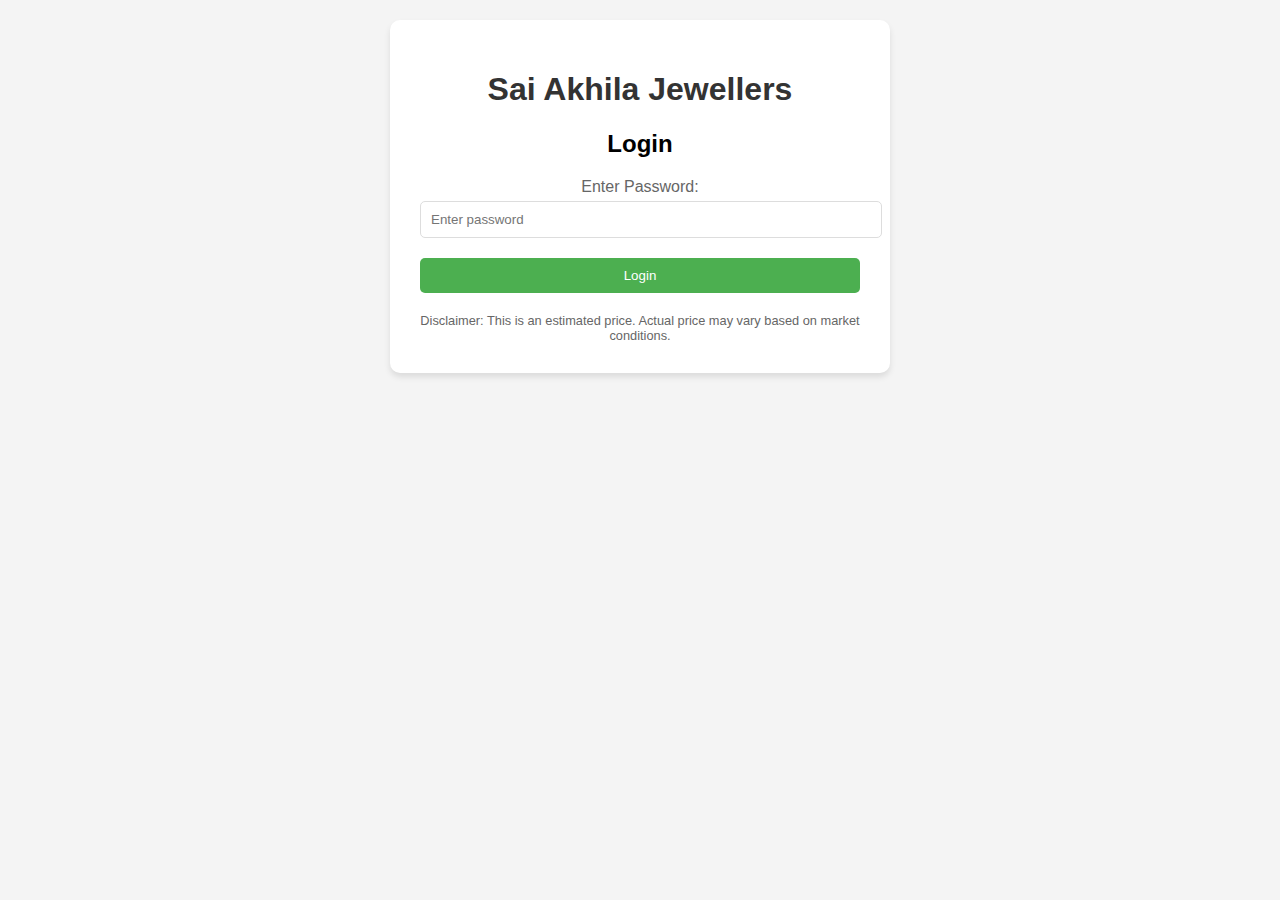
<file: gold-price-calculator.html>
<!DOCTYPE html>
<html lang="en">
<head>
    <meta charset="UTF-8">
    <meta name="viewport" content="width=device-width, initial-scale=1.0">
    <title>Sai Akhila Jewellers - Gold Price Estimator</title>
    <style>
        body {
            font-family: Arial, sans-serif;
            max-width: 500px;
            margin: 0 auto;
            padding: 20px;
            background-color: #f4f4f4;
        }
        .container {
            background-color: white;
            padding: 30px;
            border-radius: 10px;
            box-shadow: 0 4px 6px rgba(0,0,0,0.1);
        }
        h1 {
            text-align: center;
            color: #333;
        }
        label {
            display: block;
            margin-top: 10px;
            color: #666;
        }
        input, select {
            width: 100%;
            padding: 10px;
            margin-top: 5px;
            border: 1px solid #ddd;
            border-radius: 5px;
        }
        button {
            width: 100%;
            padding: 10px;
            background-color: #4CAF50;
            color: white;
            border: none;
            border-radius: 5px;
            margin-top: 20px;
            cursor: pointer;
        }
        button:hover {
            background-color: #45a049;
        }
        #result, #login-section, #calculator-section {
            margin-top: 20px;
            text-align: center;
        }
        .hidden {
            display: none;
        }
        .error {
            color: red;
            margin-top: 10px;
        }
        .disclaimer {
            font-size: 0.8em;
            color: #666;
            text-align: center;
            margin-top: 20px;
        }
    </style>
</head>
<body>
    <div class="container">
        <h1>Sai Akhila Jewellers</h1>
        
        <div id="login-section">
            <h2>Login</h2>
            <label for="password">Enter Password:</label>
            <input type="password" id="password" placeholder="Enter password">
            <button onclick="login()">Login</button>
            <div id="login-error" class="error"></div>
        </div>

        <div id="calculator-section" class="hidden">
            <h2>Gold Ornament Price Estimator</h2>
            
            <label for="purity">Gold Purity:</label>
            <select id="purity">
                <option value="22">22 Karat</option>
                <option value="18">18 Karat</option>
                <option value="14">14 Karat</option>
            </select>

            <label for="weight">Weight (in grams):</label>
            <input type="number" id="weight" step="0.1" min="0" placeholder="Enter ornament weight">

            <label for="currentRate">Current Gold Rate (₹/gram):</label>
            <input type="number" id="currentRate" placeholder="Enter current gold rate">

            <label for="makingCharges">Making Charges (%):</label>
            <input type="number" id="makingCharges" placeholder="Enter making charges percentage">

            <button onclick="calculatePrice()">Calculate Price</button>

            <div id="result"></div>

            <button onclick="logout()" style="background-color: #f44336; margin-top: 10px;">Logout</button>
        </div>

        <div class="disclaimer">
            Disclaimer: This is an estimated price. Actual price may vary based on market conditions.
        </div>
    </div>

    <script>
        // Store the password as a variable (you can change this)
        const STORE_PASSWORD = 'saiakhila2024';

        function login() {
            const passwordInput = document.getElementById('password');
            const loginError = document.getElementById('login-error');
            const loginSection = document.getElementById('login-section');
            const calculatorSection = document.getElementById('calculator-section');

            if (passwordInput.value === STORE_PASSWORD) {
                // Successful login
                loginSection.classList.add('hidden');
                calculatorSection.classList.remove('hidden');
                loginError.textContent = '';
            } else {
                // Failed login
                loginError.textContent = 'Incorrect password. Please try again.';
                passwordInput.value = ''; // Clear the password input
            }
        }

        function logout() {
            const loginSection = document.getElementById('login-section');
            const calculatorSection = document.getElementById('calculator-section');
            const passwordInput = document.getElementById('password');
            const result = document.getElementById('result');

            // Reset to login screen
            loginSection.classList.remove('hidden');
            calculatorSection.classList.add('hidden');
            passwordInput.value = ''; // Clear password
            result.innerHTML = ''; // Clear previous calculation
        }

        function calculatePrice() {
            // Get input values
            const purity = parseFloat(document.getElementById('purity').value);
            const weight = parseFloat(document.getElementById('weight').value);
            const currentRate = parseFloat(document.getElementById('currentRate').value);
            const makingCharges = parseFloat(document.getElementById('makingCharges').value);

            // Validate inputs
            if (isNaN(weight) || isNaN(currentRate) || isNaN(makingCharges)) {
                alert('Please fill in all fields with valid numbers');
                return;
            }

            // Calculate base gold value
            const goldValuePercentage = purity / 24;
            const baseGoldValue = weight * currentRate * goldValuePercentage;

            // Calculate making charges
            const makingChargesValue = baseGoldValue * (makingCharges / 100);

            // Calculate total price
            const totalPrice = baseGoldValue + makingChargesValue;

            // Display result
            const resultDiv = document.getElementById('result');
            resultDiv.innerHTML = `
                <p>Gold Value: ₹${baseGoldValue.toFixed(2)}</p>
                <p>Making Charges: ₹${makingChargesValue.toFixed(2)}</p>
                <p>Total Estimated Price: ₹${totalPrice.toFixed(2)}</p>
            `;
        }

        // Allow login by pressing Enter key
        document.getElementById('password').addEventListener('keypress', function(event) {
            if (event.key === 'Enter') {
                login();
            }
        });
    </script>
</body>
</html>
</file>
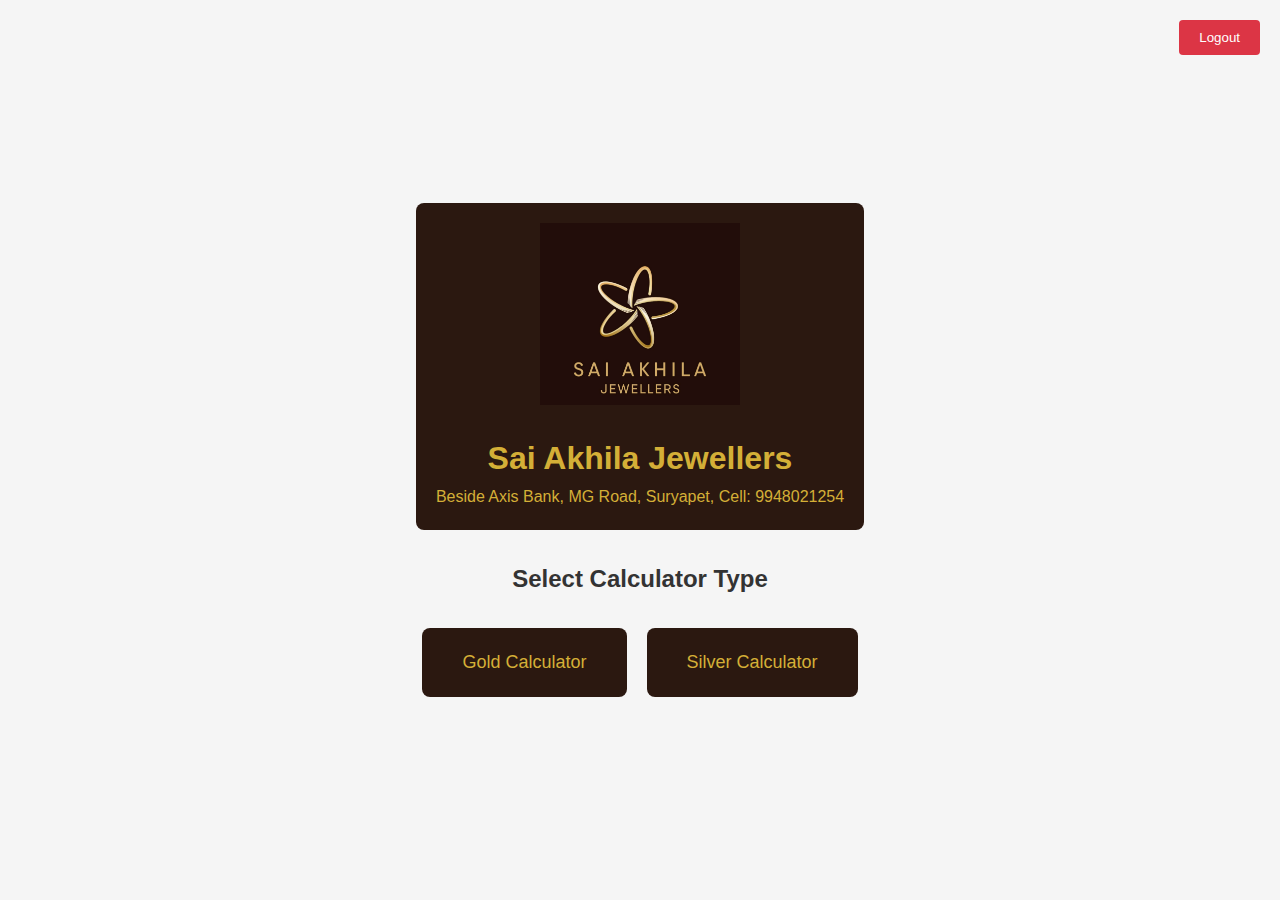
<file: select.html>
<!DOCTYPE html>
<html lang="en">
<head>
    <meta charset="UTF-8">
    <meta name="viewport" content="width=device-width, initial-scale=1.0">
    <title>Sai Akhila Jewellers - Calculator Selection</title>
    <style>
        * {
            box-sizing: border-box;
            margin: 0;
            padding: 0;
        }

        body {
            font-family: Arial, sans-serif;
            line-height: 1.6;
            background-color: #f5f5f5;
            color: #333;
            min-height: 100vh;
            display: flex;
            flex-direction: column;
            align-items: center;
            justify-content: center;
        }

        .container {
            text-align: center;
            padding: 20px;
        }

        .logo {
            margin-bottom: 30px;
        }

        .logo img {
            max-width: 300px;
            height: auto;
        }

        .header {
            background-color: #2b1810;
            color: #d4af37;
            padding: 20px;
            border-radius: 8px;
            margin-bottom: 30px;
            text-align: center;
        }

        .calculator-buttons {
            display: flex;
            gap: 20px;
            justify-content: center;
            margin-top: 30px;
        }

        .calculator-button {
            background-color: #2b1810;
            color: #d4af37;
            padding: 20px 40px;
            border: none;
            border-radius: 8px;
            cursor: pointer;
            font-size: 18px;
            transition: all 0.3s ease;
            text-decoration: none;
            display: inline-block;
        }

        .calculator-button:hover {
            background-color: #d4af37;
            color: #2b1810;
        }

        .logout-button {
            position: absolute;
            top: 20px;
            right: 20px;
            background-color: #dc3545;
            color: white;
            padding: 10px 20px;
            border: none;
            border-radius: 4px;
            cursor: pointer;
        }

        .logout-button:hover {
            background-color: #c82333;
        }
    </style>
</head>
<body>
    <button onclick="window.location.href='index.html'" class="logout-button">Logout</button>
    
    <div class="container">
        <div class="header">
            <img src="images/logo.jpeg" alt="Sai Akhila Jewellers Logo" style="max-width: 200px; margin-bottom: 20px;">
            <h1>Sai Akhila Jewellers</h1>
            <p>Beside Axis Bank, MG Road, Suryapet, Cell: 9948021254</p>
        </div>

        <h2>Select Calculator Type</h2>
        
        <div class="calculator-buttons">
            <a href="gold.html" class="calculator-button">Gold Calculator</a>
            <a href="silver.html" class="calculator-button">Silver Calculator</a>
        </div>
    </div>
</body>
</html>
</file>
